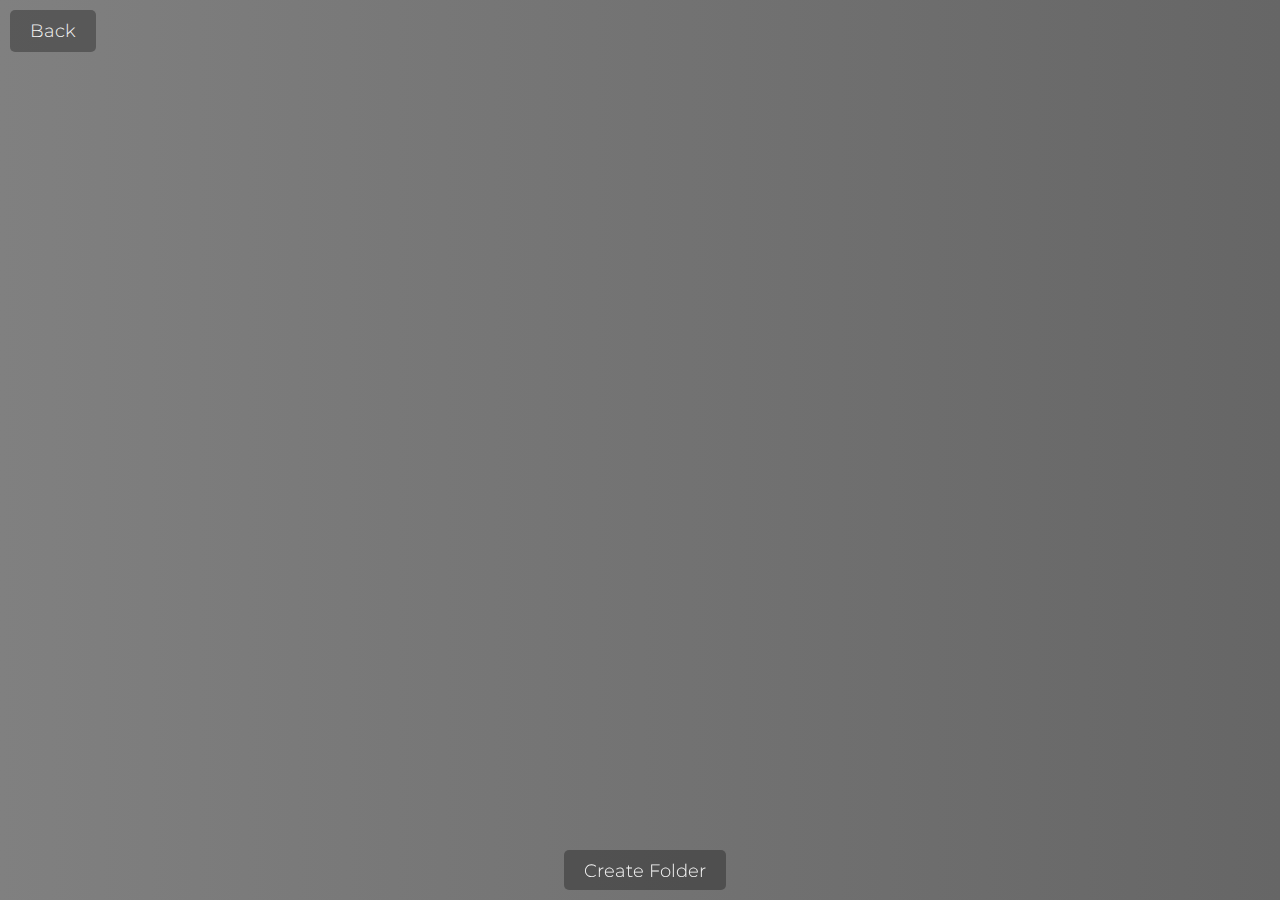
<file: photos.html>
<!-- Document Type Declaration -->
<!DOCTYPE html>
<html lang="en">
<head>
  <!-- Page Title -->
  <title>Photo Gallery</title>
  <link rel="preconnect" href="https://fonts.googleapis.com">
  <link rel="preconnect" href="https://fonts.gstatic.com" crossorigin>
  <link href="https://fonts.googleapis.com/css2?family=Montserrat:ital,wght@0,100..900;1,100..900&display=swap" rel="stylesheet">
  <!-- Link to External Stylesheet -->
  <link rel="stylesheet" href="mainstyle.css">
  <!-- Internal Stylesheet -->
  <style>
    /* Folders Viewing Styles */
  #folders-container {
    display: grid;
    grid-template-columns: repeat(4, 1fr);
    gap: 10px;
    height: 480px;
    overflow-y: auto;
  }

  .back-button {
    text-decoration: none; /* remove underline */
    color: #333; /* set text color */
    background-color: rgba(0, 0, 0, 0.5);
    padding: 10px 20px; /* add padding */
    border: none; /* remove border */
    font-size: 16px; /* set font size */
    cursor: pointer; /* change cursor shape */
    transition: transform 0.2s; /* add transition */
  }

  .back-button:hover {
    transform: scale(1.1);
  }

</style>
 
</head>
<body>
  <!-- Gallery Container -->
  <div class="gallery-container">
    <!-- Folders Container -->
    <div class="folders-container" id="folders-container"></div>
    
    <!-- Photos Container -->
    <div class="photos-container" id="photos-container"></div>
  </div>
  
  <!-- Another Gallery Container -->
  <div class="gallery-container">
    <!-- Opened Folder Container -->
    <div class="folders-container" id="opened-folder-container"></div>
  </div>

  <!-- Upload Section -->
  <div class="upload-section" style="display: flex; align-items: center; justify-content: center; position: fixed; bottom: 0; left: 0; width: 100%; padding: 10px;">
    <!-- Create Folder Button -->
    <button id="create-folder-btn" style="background-color: rgba(0, 0, 0, 0.3); color: #F5F5F5; padding: 10px 20px; border-radius: 5px; cursor: pointer; height: 40px; font-size: 18px; font-weight: 300; margin-left: 10px; border: none;">Create Folder</button>
  </div>

  <div style="margin-top: 10px;">
    <a href="index.html" class="back-button" style="background-color: rgba(0, 0, 0, 0.3); color: #F5F5F5; padding: 10px 20px; border-radius: 5px; margin-left: 10px; float: left; font-weight: 300; font-size: 18px;">Back</a>
</div>

  <!-- Script Tag -->
  <script type="text/javascript" src="Photo.js" defer></script>

  

</body>
</html>
</file>
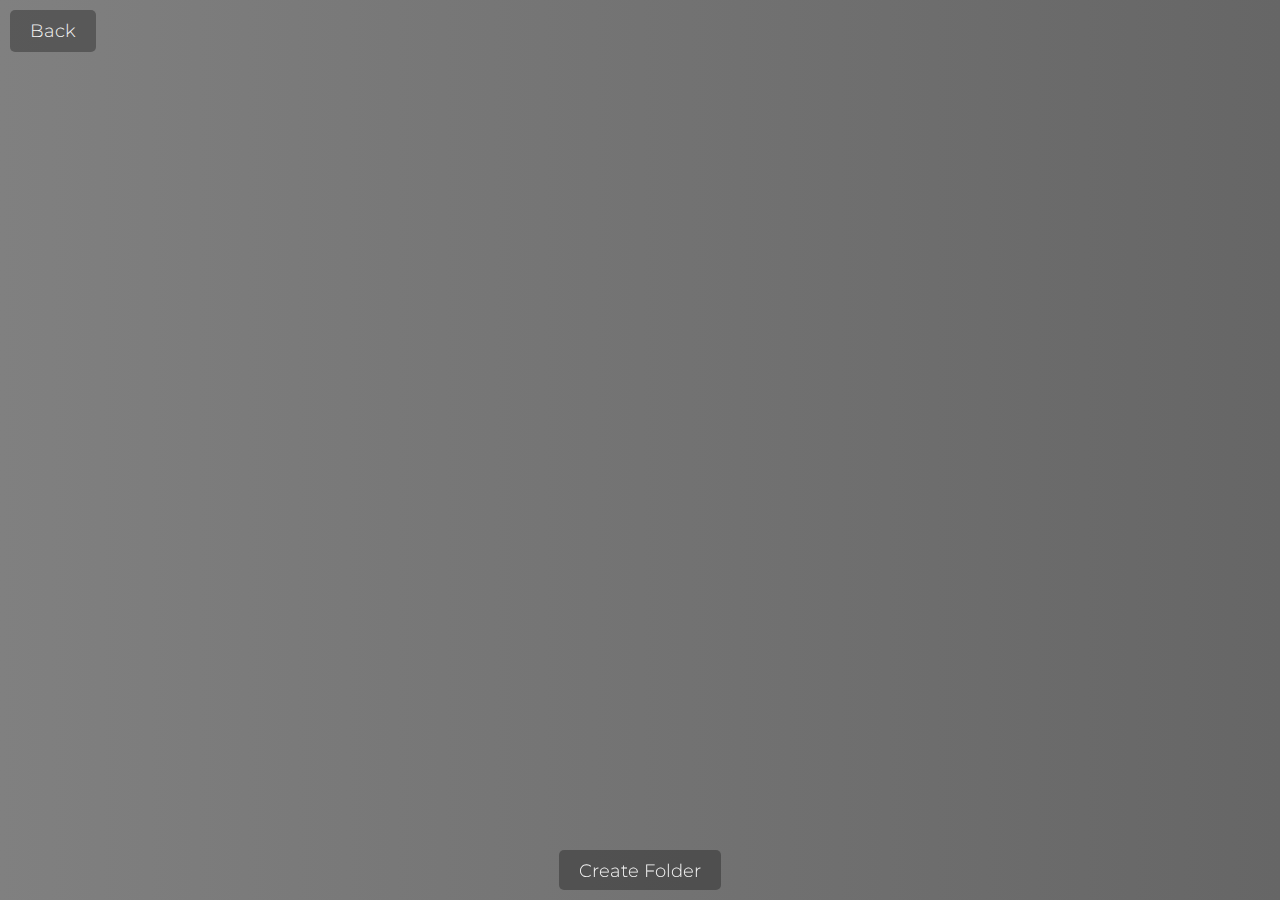
<file: video.html>
<!-- Document Type Declaration -->
<!DOCTYPE html>
<html lang="en">
<head>
  <!-- Page Title -->
  <title>Video Gallery</title>
  <link rel="preconnect" href="https://fonts.googleapis.com">
  <link rel="preconnect" href="https://fonts.gstatic.com" crossorigin>
  <link href="https://fonts.googleapis.com/css2?family=Montserrat:ital,wght@0,100..900;1,100..900&display=swap" rel="stylesheet">
  <!-- Link to External Stylesheet -->
  <link rel="stylesheet" href="mainstyle.css">
  <!-- Internal Stylesheet -->
  
  <style>
    /* Videos Viewing Styles */
    #videos-container {
        display: grid;
        grid-template-columns: repeat(4, 1fr);
        gap: 10px;
        height: 480px;
        overflow-y: auto;
    }

    .upload-section {
  display: flex;
  justify-content: center;
  align-items: center;
  position: fixed;
  bottom: 0;
  left: 0;
  width: 100%;
  padding: 10px;
}
#video-create-folder-btn {
  
  background-color: rgba(0, 0, 0, 0.3); /* dark transparent background */
  color: #F5F5F5;; /* light gray text color */
  padding: 10px 20px; /* add padding */
  border-radius: 5px; /* rounded corners */
  cursor: pointer; /* change cursor shape */
  height: 40px; /* set height */
  font-size: 18px; /* set font size */
  font-weight: 300; /* set font weight */
  border: none; /* remove border */

}

    .back-button {
    text-decoration: none; /* remove underline */
    color: #333; /* set text color */
    background-color: transparent; /* set background color */
    padding: 10px 20px; /* add padding */
    border: none; /* remove border */
    font-size: 16px; /* set font size */
    cursor: pointer; /* change cursor shape */
    transition: transform 0.2s; /* add transition */
  }

  .back-button:hover {
    transform: scale(1.1);
  }

</style>


</head>
<body>
  <!-- Gallery Container -->
  <div class="gallery-container">
    <!-- Folders Container -->
    <div class="folders-container" id="video-folders-container"></div>
    <!-- Videos Container -->
    <div class="videos-container" id="video-videos-container"></div>
  </div>

  <!-- Opened Folder Container -->
  <div class="folders-container" id="video-opened-folder-container"></div>

  <!-- Upload Section -->
  <div class="upload-section">
    <!-- Create Folder Button -->
    <button id="video-create-folder-btn">Create Folder</button>
  </div>

  
  
  <div style="margin-top: 10px;">
    <a href="index.html" class="back-button" style="background-color: rgba(0, 0, 0, 0.3); color: #F5F5F5;; padding: 10px 20px; border-radius: 5px; margin-left: 10px; float: left; font-weight: 300; font-size: 18px;">Back</a>
  </div>
  
  <!-- Script Tag -->
  <script type="text/javascript" src="Video.js" defer></script>

</body>
</html>
</file>
<file: mainstyle.css>
@media only screen and (min-width: 480px) {
/****** GLOBAL STYLES ******/

* {
  margin: 0;
  padding: 0;
  font-family: 'Montserrat', sans-serif !important;
  font-weight: 300;
   box-sizing: border-box !important;
}
/****** GLOBAL STYLES ******/

/****** BODY STYLES *****/
body {
  background-image: linear-gradient(to right, #808080, #666666);
  background-size: 100% 500vh, cover; 
  background-position: center;
  overflow: hidden;
  background-repeat: no-repeat;
  width: 100vw;
  margin: 0 auto;
  max-width: 100%;
  
}
/****** BODY STYLES *****/


/****** MENU STYLES ******/
.menu {
  height: 10vh;
  display: flex;
  justify-content: center;
  align-items: center;
  width: 90vw; 
  overflow-x: visible;
  box-sizing: border-box;
  margin: 0 auto; 
  color: #FFFAF0;
  text-align: center;
  z-index: 1; 
}
.menu ul {
  list-style: none;
  padding: 0;
  margin: 0;
  display: flex;
  justify-content: space-around; 
  gap: 5vw;
}
.menu ul li {
  position: relative;
}
.menu ul li > a {
  font-size: 1.1vw;
  text-decoration: none;
  transition: transform 0.2s ease-in-out;
  display: inline-block;
  background-image: linear-gradient(to right, #ccc9c6, #f0ebeb);
  background-clip: text;
  -webkit-background-clip: text;
  color: #f0f0f0;
  position: relative;
  font-weight: 150;
}
.menu ul li > a:hover {
  transform: scale(1.1);
}
.menu ul li > a:hover::after {
  content: "";
  position: absolute;
  top: 0;
  left: 0;
  width: 100%;
  height: 100%;
  background-color: rgba(0, 0, 0, 0.1);
  z-index: -1;
}
/****** MENU STYLES ******/


/****** DROPDOWN STYLES ******/
.dropdown {
    position: absolute;
    top: 100%;
    left: 0;
    padding: 10px;
    opacity: 0;
    pointer-events: none;
    transition: opacity 0.3s ease;
    display: flex;
    flex-direction: column;
    z-index: 1;
    display: block !important; /* Add this line */
    width: 200px; /* Add this line */
    overflow-x: visible;
    transform: translateX(-10%);
}
.dropdown li {
  margin-bottom: 10px;
  display: block;
}
.dropdown li a {
  text-decoration: none;
  
}
.menu ul li:hover > .dropdown {
  opacity: 1;
  display: block;
  pointer-events: auto;
}
.dropdown:hover {
  opacity: 1;
  pointer-events: auto;
}
/****** DROPDOWN STYLES ******/


/****** CONTAINER STYLES ******/
.container {
  position: relative;
  width: 100vw;
  height: 100vh;
  display: flex;
  justify-content: center;
  align-items: center;
}
/****** CONTAINER STYLES ******/


/****** BUTTON STYLES ******/
#create-folder-btn:hover {
  transform: scale(1.1);
  box-shadow: 0 0 10px rgba(0, 0, 0, 0.2);
}
/****** BUTTON STYLES ******/


/****** GALLERY STYLES ******/
#photos-container {
  display: grid;
  grid-template-columns: repeat(4, 1fr);
  gap: 10px;
  height: 480px;
  overflow-y: auto;
  margin: 0 auto;
  max-width: 1200px;
}
.gallery-container {
  position: absolute;
  top: 50%;
  left: 50%;
  transform: translate(-50%, -50%);
  display: flex;
  justify-content: center;
  align-items: center;
}
/****** GALLERY STYLES ******/



/****** BANNER ******/
.banner {
  height: 10vh; /* Match the menu height */
  background: linear-gradient(to bottom, #333333, #CCCCCC);
  position: absolute;
  top: 0;
  left: 50%; /* Move left edge to 50% */
  transform: translateX(-50%); /* Move left by 50% of its own width */
  width: 100vw;
  z-index: -1; /* Ensure the banner is behind the menu */
  box-shadow: 0px 0px 10px rgba(173, 216, 230, 1);
  border: 1px solid #fff; /* White border */
}
/****** BANNER ******/


/****** GREETINGS MESSAGE ******/
@font-face {
  font-family: 'Sheng';
  src: url('pi-sheng/Pi\ Sheng.otf');
}
.mouse-message {
  position: absolute;
  top: 13vh;
  left: 26vw;
  transform: translate(-50%, -50%);
  font-size: 2vw;
  cursor: pointer;
  text-align: center;
  color: #8B0A1A; 
  text-shadow: 2px 0 #333;
 
}


.mouse-message, .mouse-message * {
  font-family: 'Sheng', sans-serif !important;
}

.mouse-message span {
  display: block;
  animation: none !important;
}

.mouse-message:hover span {
  visibility: hidden;
}


@font-face {
  font-family: 'Shadow';
  src: url('shadow-whisper-demo/Shadow\ Whisper\ Demo.ttf');
}
.message {
  display: none;
  position: absolute;
  top: 2vh;
  left: 10vw;
  transform: translateX(-50%);
  background-image: url('dragons/phantom1.jpg');
  background-size: cover;
  background-position: center;
  color: #8B0A1A;
  padding: 1em;
  border-radius: 1em;
  font-size: 2.1vw;
  width: 40vw;
  height: auto;
  z-index: 1;
  text-align: left;
  text-shadow: 2px 2px 4px rgba(0, 0, 0, 0.9);
  font-weight: 400;  
  line-height: 1.4;
  font-family: 'Shadow', sans-serif !important;
  box-shadow: 0px 0px 10px rgba(0, 0, 0, 0.9);
  letter-spacing: 0.04em; 
}
.mouse-message:hover .message {
  display: block;
  animation: fadeIn 2s;
  }
 
  @keyframes fadeIn {
  from { opacity: 0; }
  to { opacity: 1; }
  }
/****** GREETINGS MESSAGE ******/


/****** IMAGES ******/

/****** ninja ******/
.image {
  position: absolute;
  top: 74%;
  left: 70%;
  transform: translate(-50%, -50%);
  width: 20vw;
  height: auto;
  max-width: 100%;
  mix-blend-mode: multiply; 
  z-index: 1; 
  cursor: pointer;
}

.ninja-thoughts {
  position: absolute;
  top: 86.5vh;
  left: 99.9vw;
  transform: translate(-50vw, -50vh);
  width: 14vw;
  height: 8vw;
  display: flex;
  justify-content: center;
  align-items: center;
  text-align: center;
  opacity: 0;
  transition: opacity 0.5s;
  font-size: 0.8vw;
  color: #fdf9f9;
}
.image:hover + .ninja-thoughts {
  opacity: 1;
}
/****** ninja ******/
  /*----------------------------------------------------------------------------------------/
/****** dragons ******/
.dragon-image img {
  position: absolute;
  width: 8vw; 
  height: auto; 
  mix-blend-mode: multiply; 
  left: 90vw; 
  top: 13vh; 
  transform: translateX(-50%); 
  cursor: pointer;
  z-index: 1;
}
.dragon-message {
  display: none;
  position: absolute;
  right: 15vw; /* Adjusted right position */
  top: 11vh; /* Adjusted top position */
  transform: none;
  background-image: url('dragons/dragon2.jpg');
  background-size: cover;
  background-position: center;
  padding: 2vw; /* Increased padding */
  width: 43vw; /* Increased width */
  height: 43vh;
  display: flex;
  justify-content: center;
  align-items: center;
  font-size: 2.2vw; /* Increased font size */
  border-radius: 1em;
  box-shadow: 0px 0px 10px rgba(0, 0, 0, 0.9);
  
  font-weight: 500;
  font-family: 'Shadow', sans-serif !important;
  line-height: 1.4;
  letter-spacing: 0.04em; 
  text-shadow: 
  0px 0px 2px #ff8c00, /* Inner glow */
  0px 0px 5px #ff6600, /* Middle glow */
  0px 2px 3px #ff3300; /* Fiery effect */
}

.dragon-message {
  display: none; 
}

.dragon-image:hover .dragon-message {
  display: block;
  animation: fadeIn 2s;
}

/****** dragons ******/
/*----------------------------------------------------------------------------------------/


/****** thoughts ******/
.thoughts {
  position: absolute;
  top: 85vh;
  left: 98.5vw;
  transform: translate(-50vw, -50vh);
  width: 16.8vw;
  height: 11.8vw;
  mix-blend-mode: multiply;
  opacity: 0;
  transition: opacity 0.5s;
  pointer-events: none;
}
/****** thoughts ******/







/* Comment section styles */

.comment-section {
  position: absolute;
  bottom: 50vh;
  left: 57vw;
  width: 25vw; 
  height: 30vh;
  margin: 0;
  padding: 1vh; 
  box-shadow: 0 0 1vh rgba(0, 0, 0, 0.5); 
  font-size: 0.8em; 
  transform: scale(.9);
  overflow: auto;
  color: #fff;
  display: block; /* Add this line */
}

#comment-form {
  display: flex;
  flex-direction: column;
}

#comment-form input, #comment-form textarea {
  width: 100%;
  padding: 2vh;
  margin-bottom: 4vh;
  border: 0.2vh solid #ccc;
}

#submit-comment {
  position: absolute;
  margin-top: -2vh;
  margin-left: 2.1vw; /* Adjusted margin-left */
  background-color: #585c58;
  color: #fff;
  border: none;
  border-radius: 1vh;
  padding: 1vh 2vw; 
  cursor: pointer;
  transition: transform 0.2s; /* Add transition effect */
}

#submit-comment:hover {
  transform: scale(1.1); /* Zoom-in effect on hover */
}

#comments-container {
  margin-top: 4vh;
}

.comment {
  background-color: #585555;
  padding: 1vh;
  bottom: 100vh;
  padding-bottom: 2vh;
  border-bottom: 0.2vh solid #ccc;
  width: 25vw; /* Reduced width */
  height: 6vh; /* Reduced height */
  display: flex;
  align-items: center;
  gap: 1vh; /* Add space gap between name and message */
}

.delete-button {
  position: absolute;
  right: 0;
  background-color: #854545;
  color: #fff;
  padding: 2px 5px;
  border: none;
  border-radius: 5px;
  cursor: pointer;
  display: block; /* Add this line */
  z-index: 1; /* Add this line */
}

.delete-button:hover {
  background-color: #cc0000;
}

.comment:last-child {
  border-bottom: none;
}

.comment-name {
  font-weight: bold;
  font-size: 1.5vh;
}

.comment-text {
  margin-top: 1vh;
  font-size: 1.2vh;
}

.comment-section {
  font-size: 1.2em; 
}

.comment-section::before {
  content: "×";
  position: absolute;
  top: 0.5vh;
  right: 0.5vw;
  font-size: 1.5em;
  cursor: pointer;
}

#comment-form label {
  font-size: 1.2em; 
}

#submit-comment {
  font-size: 1.2em; 
}

.comment-section {
  display: none;
}

.comment-section h2 {
  font-family: 'Sheng', sans-serif !important;
  line-height: 1.4;
  letter-spacing: 0.08em; 
  color: #000; /* Black color */
  text-shadow: 
    0px 0px 10px #333, /* Inner shadow */
    2px 2px 10px #444, /* Middle shadow */
    4px 4px 20px #555, /* Outer shadow */
    6px 6px 30px #666, /* Deep shadow */
    8px 8px 40px #777; /* Extreme shadow */
}



.close-button:hover {
  transform: scale(1.3); /* Zoom in on hover */
  transition: transform 0.2s; /* Smooth transition */
}

.close-button {
  position: absolute;
  top: 0.5vh;
  right: 0.5vw;
  font-size: 1.5em;
  cursor: pointer;
}




/* soc. med.*/

.social-media {
  position: absolute;
  left: .6vw; /* 1px = 0.2vw (approx) */
  top: 35vh;
  transform: translateY(-50%);
  display: flex;
  flex-direction: column;
  align-items: center;
  mix-blend-mode: multiply;
}

.social-media a {
  margin: 0.2vh 0; /* 10px = 0.2vh (approx) */
  position: relative;
}

.social-media img {
  width: 0.6vw; /* 30px = 0.6vw (approx) */
  height: 0.6vw; /* 30px = 0.6vw (approx) */
  border-radius: 50%;
}

.tooltip {
  position: absolute;
  top: 0;
  left: 0.8vw; /* 40px = 0.8vw (approx) */
  background-color: #333;
  color: #fff;
  padding: 0.1vh 0.2vw; /* 5px = 0.1vh (approx), 10px = 0.2vw (approx) */
  border-radius: 0.1vh; /* 5px = 0.1vh (approx) */
  opacity: 0;
  transition: opacity 0.3s;
}

.social-media img:hover {
  transform: scale(1.2);
}

.social-media a:hover .tooltip {
  opacity: 1;
}

.social-media div {
  margin: 0.2vh 0; /* 10px = 0.2vh (approx) */
  position: relative;
}

.social-media img {
  width: 1.8vw; /* 30px = 0.6vw (approx) */
  height: 1.8vw; /* 30px = 0.6vw (approx) */
  border-radius: 50%;
  margin: .6vh 0; /* add margin here */
  cursor: pointer;
}

.tooltip {
  position: absolute;
  top: 0;
  left: 2vw; /* 40px = 0.8vw (approx) */
  background-color: #333;
  color: #fff;
  padding: 0.1vh 0.2vw; /* 5px = 0.1vh (approx), 10px = 0.2vw (approx) */
  border-radius: 0.1vh; /* 5px = 0.1vh (approx) */
  opacity: 0;
  transition: opacity 0.3s;
}

.social-media div:hover .tooltip {
  opacity: 1;
}

.alert-message {
  position: absolute;
  top: 0;
  left: 2vw; /* 2px = 0.4vw (approx) */
  background-color: #333;
  color: #fff;
  padding: 0.1vh 0.2vw; /* 5px = 0.1vh (approx), 10px = 0.2vw (approx) */
  border-radius: 0.1vh; /* 5px = 0.1vh (approx) */
  opacity: 0;
  transition: opacity 0.3s;
  pointer-events: none;
  white-space: nowrap;
}

/* search section */

.search-div {
  position: relative;
  left: 82.5vw;
  top: -7vh;
  width: 17vw; /* reduced from 20vw */
  height: 4vh; /* reduced from 8vh */
  padding: 0.5vw; /* reduced from 1vw */
  box-shadow: 0 0 1vw rgba(0, 0, 0, 0.2);
  z-index: 1;
}

#search-input {
  width: 12vw;
  height: 2vh;
  padding: 0.5vw;
  font-size: .8vw;
  border: 0.1vw solid #ccc;
}

#search-button {
  width: 3vw;
  height: 2vh;
  background-color: #545a54;
  color: #f5f2f2;
  border: none;
  border-radius: 0.2vw;
  cursor: pointer;
  line-height: 2vh; /* add this line */
  position: relative;
  top: -.2vh; /* add this line */
  font-size: 1vh; /* add this line */
}

#search-button:hover {
  background-color: #111111;
}

#search-results {
  position: absolute;
  top: 100%;
  left: 0;
  width: 100%;
  background-color: #f9f9f9;
  border: 0.1vw solid #ccc;
  padding: 1vw;
  display: none;
}

#search-results ul {
  list-style: none;
  padding: 0;
  margin: 0;
}

#search-results li {
  padding: 1vw;
  border-bottom: 0.1vw solid #ccc;
}

#search-results li:last-child {
  border-bottom: none;
}

#search-results a {
  text-decoration: none;
  color: #337ab7;
}

#search-results a:hover {
  color: #23527c;
}

/* search section */

}
</file>
